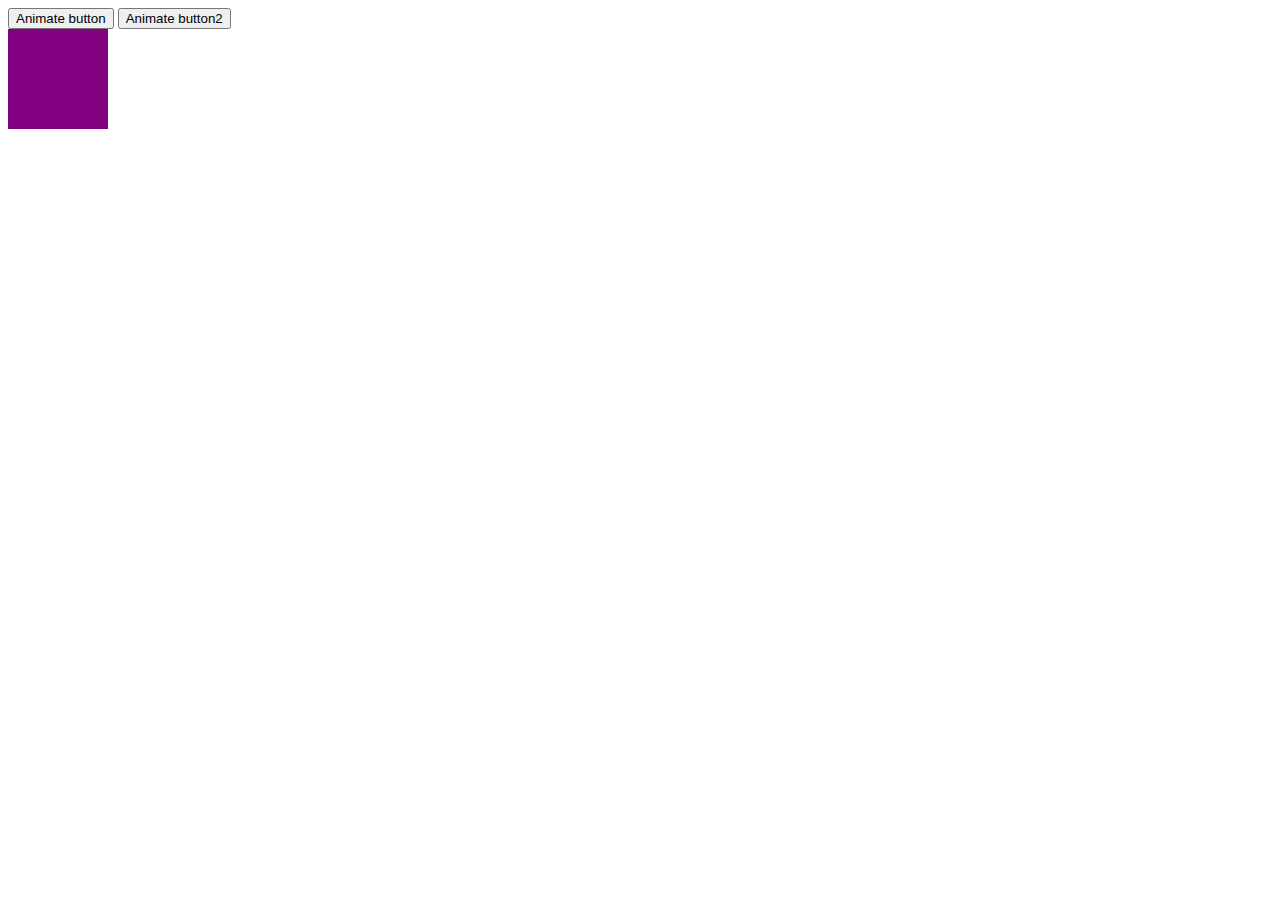
<file: 23.05.2022/JqueryPractice/index.html>
<!DOCTYPE html>
<html lang="en">
<head>
    <meta charset="UTF-8">
    <meta http-equiv="X-UA-Compatible" content="IE=edge">
    <meta name="viewport" content="width=device-width, initial-scale=1.0">
    <link href="https://cdn.jsdelivr.net/npm/bootstrap@5.0.2/dist/css/bootstrap.min.css" rel="stylesheet" integrity="sha384-EVSTQN3/azprG1Anm3QDgpJLIm9Nao0Yz1ztcQTwFspd3yD65VohhpuuCOmLASjC" crossorigin="anonymous">
    <link rel="stylesheet" href="./css/style.css">
    <title>Document</title>
</head>
<body>
    <div class="container">
        <div class="row">
            <div class="col-md-6 mx-auto mt-3">
                <!-- <p id="test">Lorem ipsum dolor sit amet consectetur adipisicing elit. Est autem quaerat veritatis voluptatibus, ipsam adipisci.</p>
                <p>Lorem, ipsum dolor.</p>
                <button class="btn btn-danger">Hide p elements</button> -->

                <button class="btn btn-warning mb-5 grow">Animate button</button>
                <button class="btn btn-warning mb-5 shrink">Animate button2</button>

                <div id="box"></div>
            </div>
        </div>
    </div>




    <script src="https://ajax.googleapis.com/ajax/libs/jquery/3.6.0/jquery.min.js"></script>
    <script src="./js/main.js"></script>
</body>
</html>
</file>
<file: 23.05.2022/JqueryPractice/css/style.css>
#box{
    width: 100px;
    height: 100px;
    background-color: purple;
}
</file>
